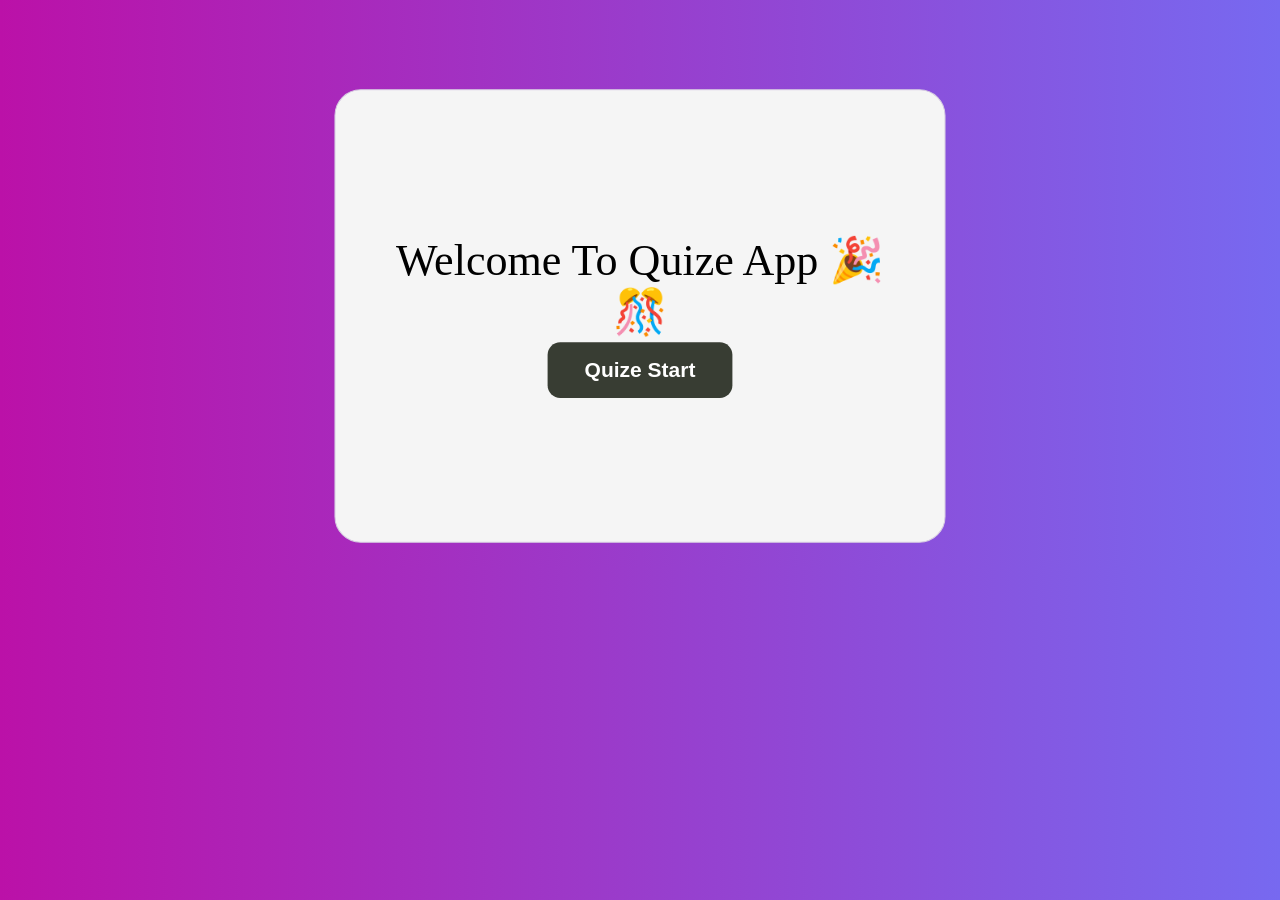
<file: index.html>
<!DOCTYPE html>
<html lang="en">
<head>
    <meta charset="UTF-8">
    <meta name="viewport" content="width=device-width, initial-scale=1.0">
    <title> app</title>
    <link rel="stylesheet" href="first.css">
</head>
<body>
    <div class="to">
          Welcome To Quize App 🎉 🎊
           <a href="first1.html">
    <button class="yes">Quize Start</button>
</a>
    </div>
   
</body>
</html>
</file>
<file: first.css>
body {
    background:
        linear-gradient(90deg, #bb11a8, #7769f0),
        linear-gradient(40deg, #edd575, #422faf);
}
.to {
    width: 500px;
    min-height: 350px;
    padding: 40px;
    margin: 100px auto;
    display: flex;
    flex-direction: column;
    justify-content: center;
    align-items: center;
    text-align: center;
    background: whitesmoke;
    color: black;
    border: 0.5px solid rgb(214, 203, 225);
    border-radius: 25px;
   
}

.to {
    font-size: 42px;
    margin-bottom: 35px;
}
.to{
    background-color: whitesmoke;
    transform: scale(1.05); 
}

.yes {
    padding: 15px 35px;
    border: none;
    border-radius: 12px;
    background-color: #383d33;
    color: white;
    font-size: 20px;
    font-weight: bold;
    cursor: pointer;
    transition: 0.5s;
}

.yes:hover {
    background-color: #717568;
    transform: scale(1.05);
}
</file>
